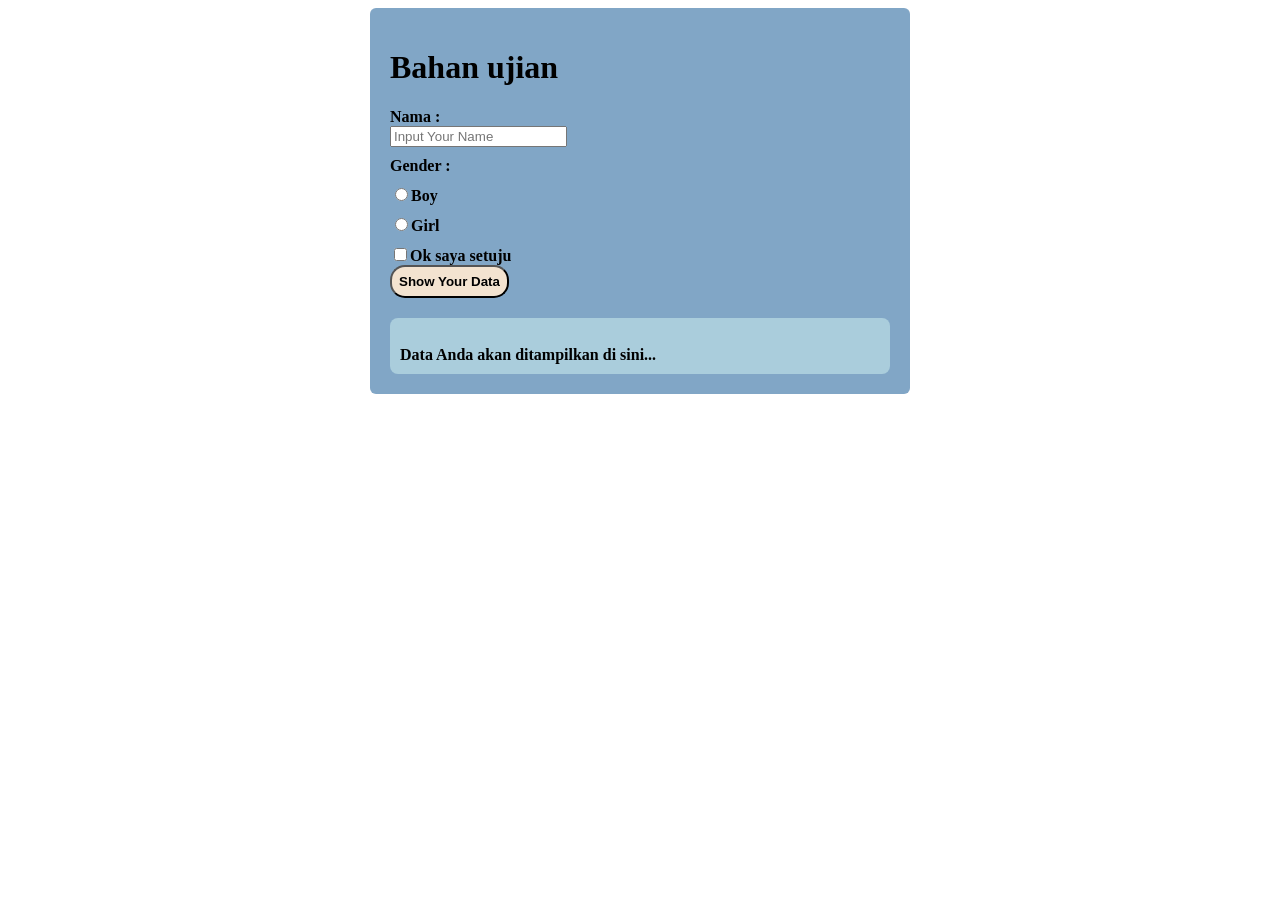
<file: index.html>
<html>
<head>
<title>Bahan Ujian</title>
<link rel="stylesheet" href="bahan ujian.css">
</head>
<body>
<div class="kotak">
     <h1> Bahan ujian</h1>
     <label> Nama : </label>
	 <input type="text" id="name" placeholder="Input Your Name">
	 <label> Gender : </label>
	 <label>
	     <input type="radio" name="gender" value="laki-laki">Boy
	 </label>
	 <label>
	     <input type="radio" name="gender" value="Perempuan">Girl
	 </label>
	 <label>
	     <input type="checkbox" id="setuju">Ok saya setuju
	 </label>
	 <button id="tampil"> Show Your Data</button>
	 <div class="kotak2" id="hasil">
	    Data Anda akan ditampilkan di sini...
	 </div>
</div>
<script src="bahan ujian.js"></script>
</body>
</html>
</file>
<file: bahan ujian.css>
.kotak{
	max-width:500px;
	background:#81A6C6;
	padding:20px;
	border-radius:6px;
	margin:auto;
} 
label{
	display:block;
	margin-top:10px;
	font-weight:bold;
}
.kotak2{
	margin-top:20px;
	padding:10px;
	background-color:#AACDDC;
	border-radius:8px;
	font-weight:bold;
	white-space:pre-line;
}
button{
	padding:7px;				
	border-radius:15px;
	background-color:#F3E3D0;
	font-weight:bold;
}
</file>
